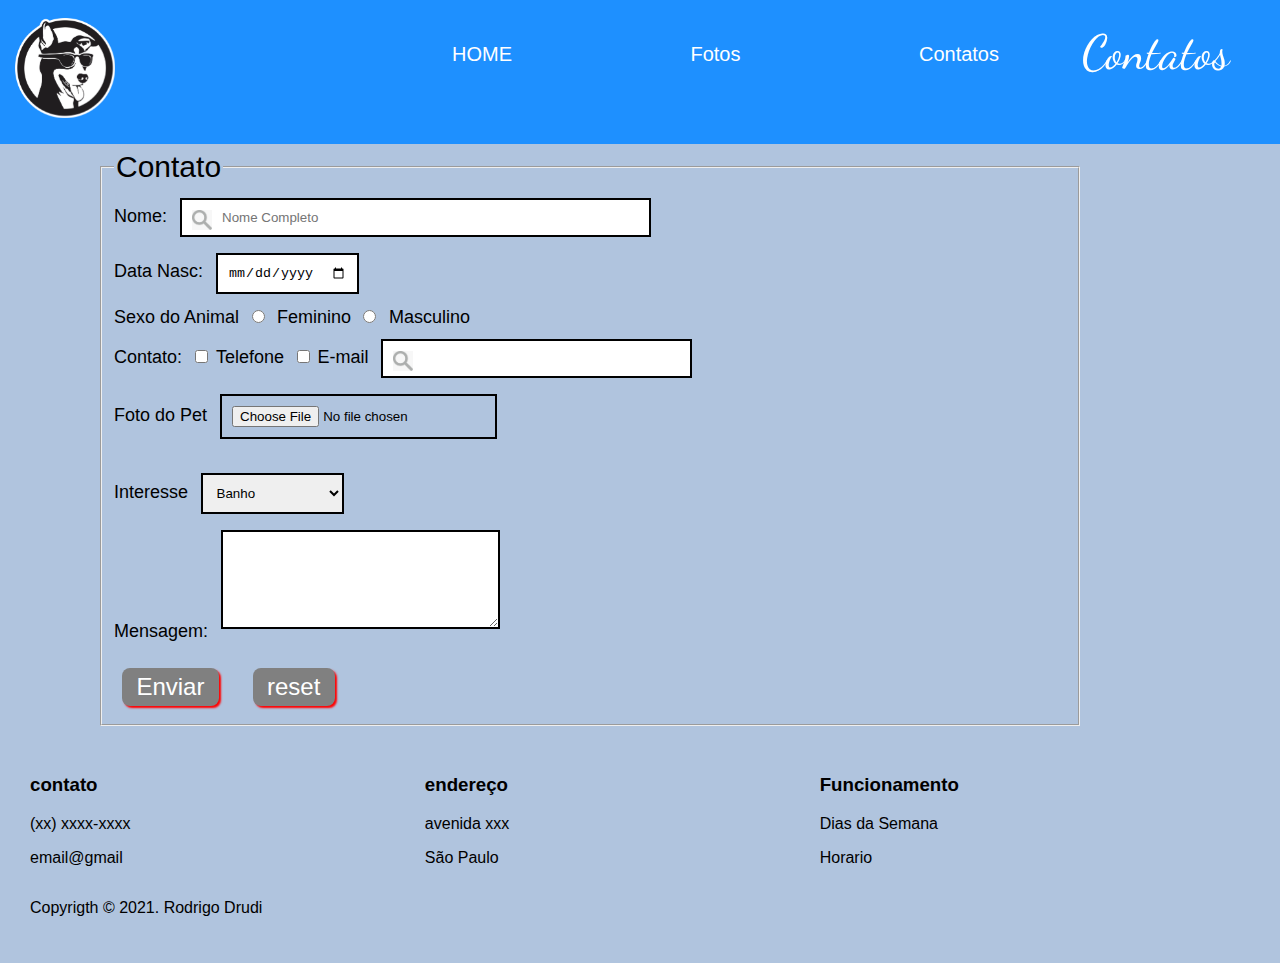
<file: contatos.html>
<!DOCTYPE html>
<html lang="pt-br">
<head>
	<meta charset="utf-8">
    <title>PetShop</title>
    <link href="hotel.css" rel="stylesheet">
    <link rel="stylesheet" type="text/css" href="https://fonts.googleapis.com/css2?family=Dancing Script">
</head>
<body>
<!-- Cabeçalho -->

<header>
    <h2 id="MarcaPagina">Contatos</h2>
<!-- MENU -->

    <nav class="navegacao">
    	<ul class="nav-lista" >
        	<li class="nav-lista-item" >

            	<a class="nav-link" href="index.html"> HOME</a> 
        	</li>

        	<li class="nav-lista-item">
            	<a class="nav-link" href="fotos.html"> Fotos</a> 
        	</li>

        	<li class="nav-lista-item">
            	<a  class="nav-link" href="contatos.html">Contatos</a> 
        	</li>

    	</ul>
    </nav>

     <a href="index.html"><img id="logo" src="fotos/logo.png"> </a>

</header>


<form action="xx" method="post">
    <fieldset>
        <legend>Contato</legend>
        <label for="nome"> Nome: </label>
        <input type="text" name="Nome" id="nome" size= "50px" required placeholder="Nome Completo">
<br>
        <label for="dataNascimento"> Data Nasc: </label>
        <input type="date" name="dataNascimento" id="dataNascimento" placeholder="DD/MM/AA">
<br>
        <label for="sexo">Sexo do Animal</label>
        <input type="radio" name="sexo" value="F" id="sexoFeminino"> <label for="sexoFeminino">Feminino</label>
        <input type="radio" name="sexo" value="M" id="sexoMasculino"> <label for="sexoMasculino">Masculino</label>
<br>
        <label for="Contato"> Contato: </label>
        <input type="checkbox" name="telefone" id="telefone"><label for="telefone">Telefone</label>
        <input type="checkbox" name="e-mail" id="e-mail"><label for="e-mail">E-mail</label>
        <input type="text" name="Contato" id="contato" size="30px">
       <br>
       <label for="foto"> Foto do Pet </label>
       <input type="file" name="foto" id="foto"> 
      <br>
      <br>
      <label for="interesse"> Interesse</label>
      <select name = "interesse" id="interesse">
      	<option value="banho"> Banho</option>
      	<option value="Hospedagem"> Hospedagem</option>
      	<option value="OutrosAssuntos"> Outros Assuntos</option>
      </select>
<br>
      <label for="mensagem">Mensagem:</label>
      <textarea name="mensagem" id="mensagem" cols="30" rows="5"></textarea>
<br>
<br>
	<input type="submit" name="btnEnvio" value="Enviar">
	&nbsp;&nbsp;
	<input type="reset" name="btnReset" value="reset">

    </fieldset>
  </form>

<footer class="footer">
    <section class="footer-sessao">
        <h3> contato</h3>
        <p>(xx) xxxx-xxxx</p>
        <p>email@gmail</p>
    </section>
    <section class="footer-sessao">
        <h3>endereço</h3>
        <p>avenida xxx</p>
        <p>São Paulo</p>
    </section>
    <section class="footer-sessao">
        <h3>Funcionamento</h3>
        <p>Dias da Semana</p>
        <p>Horario</p>
    </section>
    <p> Copyrigth &copy; 2021. Rodrigo Drudi</p>
</footer>





</body>
</html>
</file>
<file: hotel.css>
/* Geral */

body{
	font-family: 'Lucida Sans', Arial, Sans-Serif;
	background-color: #B0C4DE;
	color: ;
	margin: 0;
}


/* Header  */

#MarcaPagina{
	font-family: "Dancing Script", Sans-Serif;
	font-size: 3em;
	text-align: center;
	font-weight: lighter;
	z-index: 100;
	position: fixed;
	right: 50px;
	top: 1%;
	margin-top: 15px;
	color: white;

}


/* Menu  */

.navegacao{
	position: fixed;
	top: 0;
	left: 0;
	right: 0;
	z-index: 80px;
	background-color: #1E90FF;
}

.nav-lista{
	margin-left: 400px;
}

.nav-lista-item{
	display: inline-block;
	margin-top: 15px;
	margin-right: 150px;
	margin-bottom: 50px;
	font-family: Verdana, Geneva, Arial, Tahoma, Sans-Serif;
	padding: 12px;
}

.nav-link{
	text-decoration: none;
	font-size: 20px;
	color: white;
}

.nav-link:hover{
	color: #FF4500
}
#logo{
	width: 100px;
	height: 100px;
	position: fixed;
	top: 2%;
	left: 15px;
	z-index: 80;
	margin: 0;
}

#imagem-home{
	width: 30%;
	height: 50%;
	margin-top: 15%;
}

/* seção - Conteúdo  */

.secao-body{
	background-image: url("https://www.publicdomainpictures.net/pictures/250000/velka/dog-cartoon-cute-background.jpg");
	background-size: 40%;
}

.paragrafo-secao{
	
	text-align: justify;
}

#titulo-Empresa,#tituloMissao{
	
	font-size: x-large;
	font-style: oblique;
	text-align: justify;
	text-align: center;
}

/* Footer */

.footer{
	position: relative;
	padding: 30px;
}
.footer-sessao{
	display: inline-block;
	border: 0;
	padding: 0;
	width: 32%;
	min-width: 250px;
}

#copyriht{
	position: relative;
	bottom:0;
	font-size: small;
}


/* Pagina Fotos */

.fotos{
	margin: 40px;
	border-style: double;
	border-color: #0079d0; 
	width:  450px;
}

span{
	font-weight: bold;
	display: block;
	text-align: center;
}

.fotos-cachorro{
	text-align: center;
	padding-top: 5em;
}
.demais-fotos{
	text-align: center;
	overflow: auto;
	width: 50%;
	height: 400px;
	background-color: #DEB887;
	margin-top: 2em;
	margin-left: 25em;

}

.titulo{
	margin-top: 5em;
	text-align: center;
	font-family: Apple Chancery, cursive;
	font-size: 40px;

}


/* Pagina Contatos */

fieldset{
	margin-top: 150px;
	margin-left: 100px;
	margin-right: 200px;
}

legend{
	font-size: 30px;	
}

input,textarea,select{
	border: 2px solid black;
	box-shadow: 2px 2px 2px rgba(0,0,0,0.2) 
	font-size: 15px;
	padding: 10px;
	margin: 8px;
	box-sizing: border-box;
}

label{
	font-size: 18px;
}

input:focus,textarea:focus,select:focus{
	background: #FFC;
}

input[type=text]{
	background-image: url('fotos/lupa_.png');
	background-position: 10px 10px;
	background-size: 20px;
	background-repeat: no-repeat;
	padding-left: 40px; 
}

input[type='submit'],input[type='reset']{
	font-size: 1.5em;
	background-color: gray;
	border: 0;
	border-radius: 8px;
	color: #FFF;
	padding: 0.2em 0.6em;
	box-shadow: 2px 2px 2px red;
}

input[type='submit']:hover,input[type='reset']:hover{
	background-color: rgb(34,158,180);
}

select,input[type='checkbox'],input[type='radio']{
	cursor: pointer;
}
</file>
